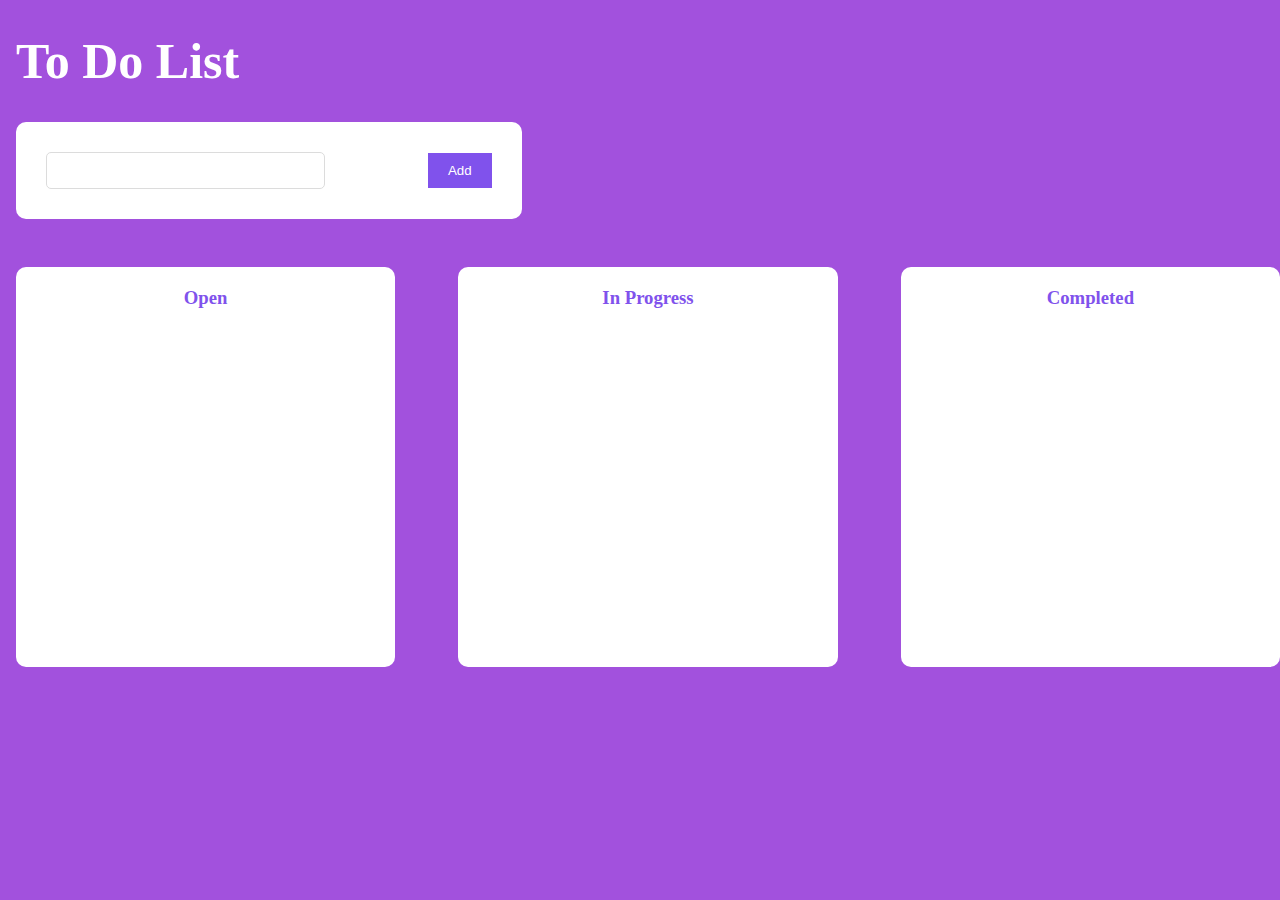
<file: dragDrop/index.html>
<!DOCTYPE html>
<html lang="en">
  <head>
    <meta charset="UTF-8" />
    <meta name="viewport" content="width=device-width, initial-scale=1.0" />
    <title>Document</title>
    <link
      rel="stylesheet"
      href="https://cdnjs.cloudflare.com/ajax/libs/font-awesome/6.4.2/css/all.min.css"
      integrity="sha512-z3gLpd7yknf1YoNbCzqRKc4qyor8gaKU1qmn+CShxbuBusANI9QpRohGBreCFkKxLhei6S9CQXFEbbKuqLg0DA=="
      crossorigin="anonymous"
      referrerpolicy="no-referrer"
    />
    <link
      href="https://cdn.jsdelivr.net/npm/bootstrap@5.0.2/dist/css/bootstrap.min.css"
      rel="stylesheet"
      integrity="sha384-EVSTQN3/azprG1Anm3QDgpJLIm9Nao0Yz1ztcQTwFspd3yD65VohhpuuCOmLASjC"
      crossorigin="anonymous"
    />
    <link rel="stylesheet" href="./src/css/style.css" />
  </head>
  <body>
    <div class="container">
      <div class="row">
        <div class="main">
          <h1>To Do List</h1>
          <div class="inp-div">
            <div class="inp">
              <input id="input" type="text" />
            </div>
            <div class="inp-btn">
              <button class="btn">Add</button>
            </div>
          </div>
          <div class="parts">
            <div class="open part">
              <h3>Open</h3>
              <div class="lists"></div>
            </div>
            <div class="progress-custom part">
              <h3>In Progress</h3>
            </div>
            <div class="completed part">
              <h3>Completed</h3>
            </div>
          </div>
        </div>
      </div>
    </div>

    <script src="./src/js/app.js"></script>
  </body>
</html>
</file>
<file: dragDrop/src/css/style.css>
* {
  margin: 0;
  padding: 0;
  box-sizing: border-box;
}

body {
  background-color: #a251dd;
}

.main {
  padding: 2rem 0 0 1rem;
}

h1 {
  color: white;
  font-size: 50px;
  margin-bottom: 2rem;
}

.inp-div {
  display: flex;
  justify-content: space-between;
  align-items: center;
  padding: 30px;
  width: 40%;
  background-color: white;
  border-radius: 10px;
  margin-bottom: 3rem;
}

input {
  padding: 10px;
  border: 1px solid gainsboro;
  border-radius: 5px;
  width: 140%;
  outline: none;
}

.inp-btn .btn {
  padding: 10px 20px;
  background-color: #8052ec;
  color: white;
  border: 0;
}

.parts {
  display: flex;
  justify-content: space-between;
  align-items: center;
}

.open,
.progress-custom,
.completed {
  padding: 20px;
  background-color: white;
  text-align: center;
  border-radius: 10px;
  width: 30%;
  height: 25rem;
}

.open h3,
.progress-custom h3,
.completed h3 {
  color: #8052ec;
}

.list-item {
  border: 1px solid #8052ec;
  padding: 10px;
  border-radius: 10px;
  margin-bottom: 10px;
  display: flex;
  justify-content: space-between;
  align-items: center;
  cursor: grab;
}

.list-content h5 {
  cursor: pointer;
  margin: 0;
}

.list-icon {
  border-radius: 10px;
  background-color: #8052ec;
  padding: 10px 15px;
}

.list-icon i {
  color: white;
  cursor: pointer;
}

.list-content h5.checked {
  text-decoration: line-through;
}
</file>
